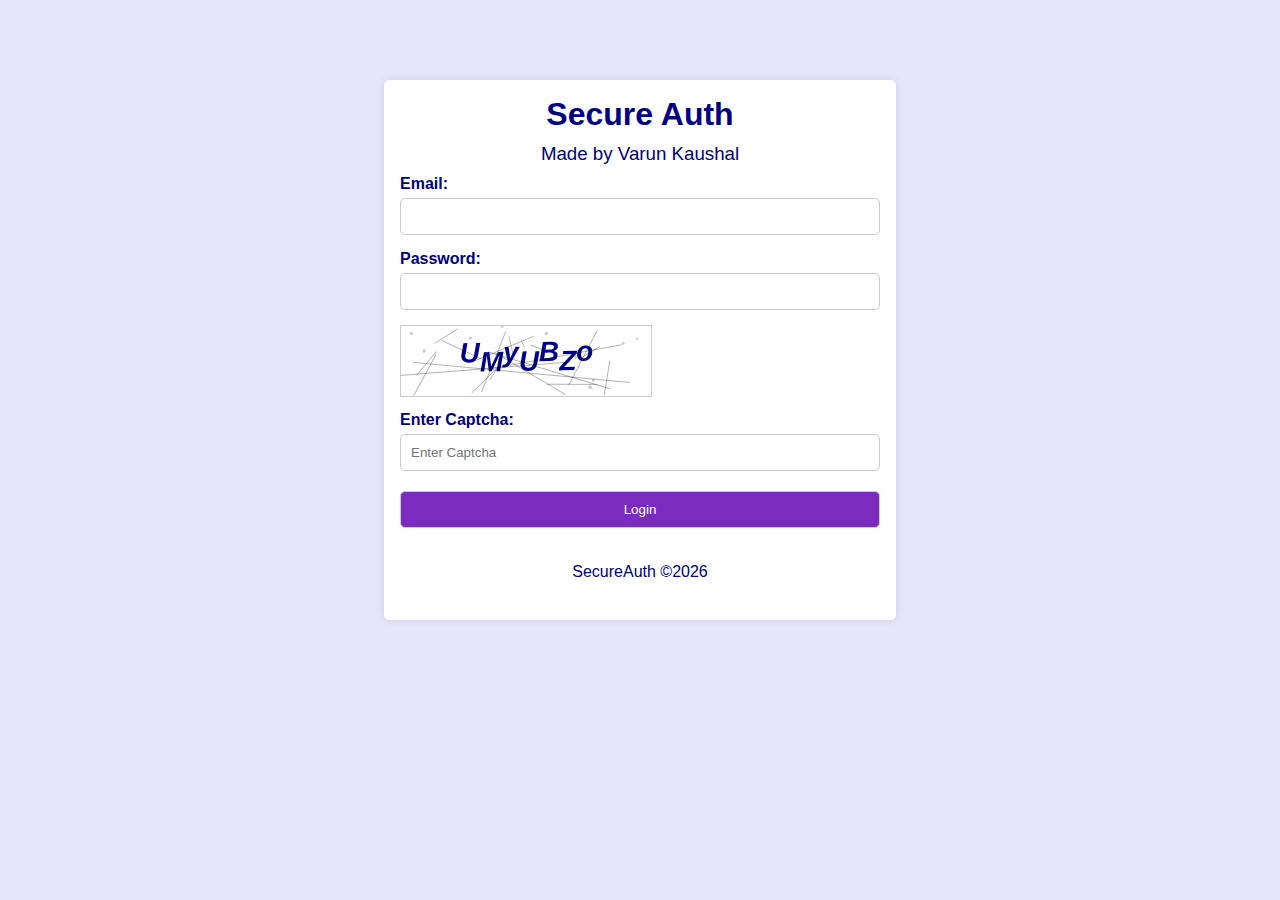
<file: index.html>
<!DOCTYPE html>
<html lang="en">

<head>
    <meta charset="UTF-8">
    <meta name="viewport" content="width=device-width, initial-scale=1.0">
    <link rel="stylesheet" href="css/styles.css" />
    <script src="js/script.js"></script>
    <title>Welcome to SecureAuth!</title>
</head>

<body>
    <div class="container">
        <header>
            <h1>Secure Auth</h1>
            <h3> Made by Varun Kaushal</h3>
        </header>
        <form id="loginForm">
            <div class="form-group">
                <label for="email">Email:</label>
                <input type="email" id="email" name="email" required>
            </div>
            <div class="form-group">
                <label for="password">Password:</label>
                <input type="password" id="password" name="password" required>
            </div>
            <div class="form-group">
                <div id="catchaContainer">
                    <canvas id="captchaCanvas" width="250" height="70"></canvas>
                    <br>
                    <label for="captchaInput">Enter Captcha:</label>
                    <input type="text" id="captchaInput" placeholder="Enter Captcha" required>
                </div>
            </div>
            <div class="form-group">
                <button type="submit">Login</button>
            </div>
        </form>
        <footer>
            <p id="copyright">&copy;</p>
        </footer>
    </div>

</body>
</html>
</file>
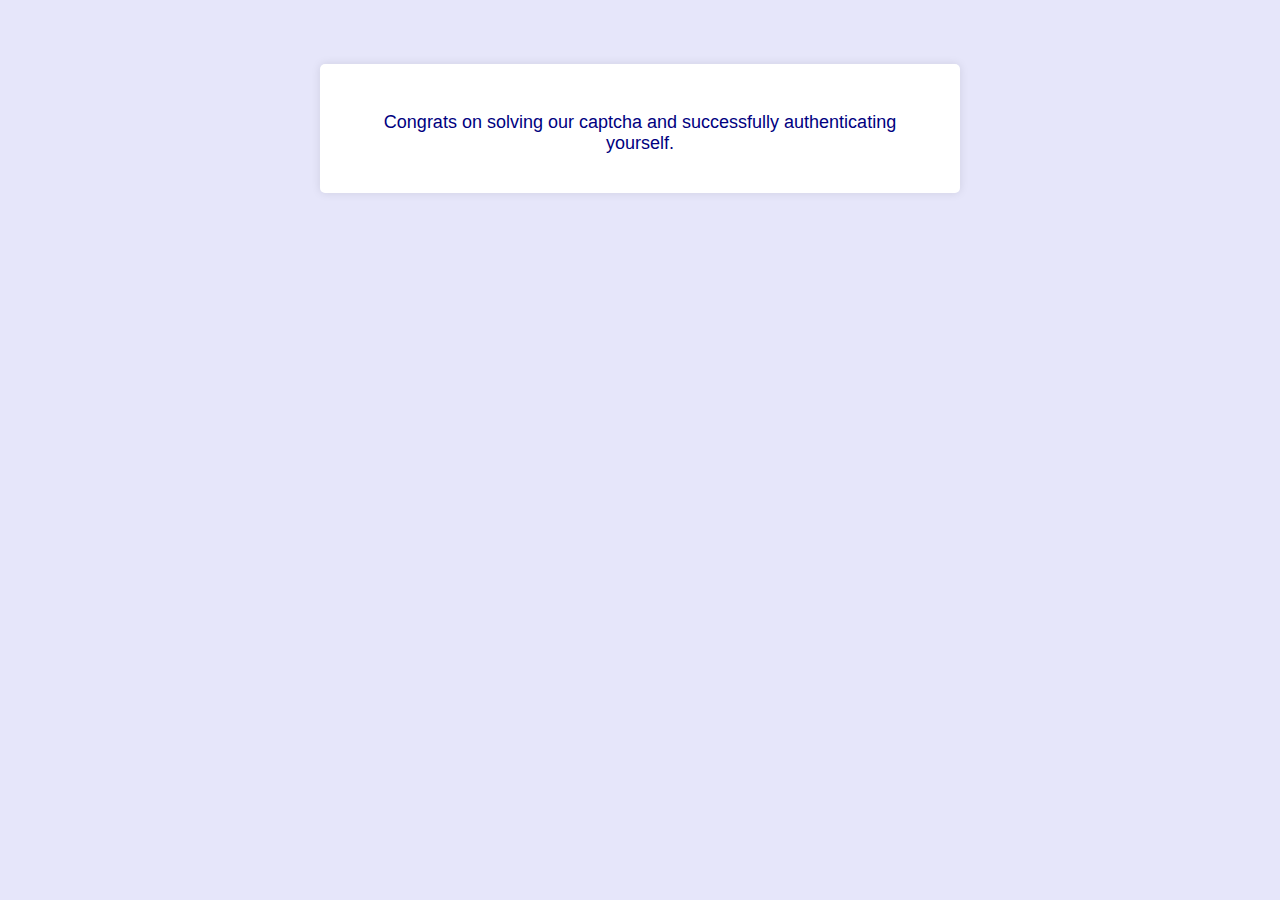
<file: home.html>
<!DOCTYPE html>
<html lang="en">

<head>
    <meta charset="UTF-8">
    <link rel = "stylesheet" href = "css/styles.css">
    <meta name="viewport" content="width=device-width, initial-scale=1.0">
    <title>Welcome</title>
</head>

<body>
    <div class="home-container">
        <header>
            <h2 id="userEmail"></h2> 
        </header>
        <main>
            <p>Congrats on solving our captcha and successfully authenticating yourself.</p>
        </main>
    </div>

    <script>
        // Retrieve user email from sessionStorage
        const userEmail = sessionStorage.getItem('userEmail');

        // Display user email on the page
        const userEmailElement = document.getElementById('userEmail');
        if (userEmail) {
            userEmailElement.textContent = `Welcome ${userEmail}`;
        }
    </script>
    
</body>

</html>
</file>
<file: css/styles.css>
* {
    margin: 0;
    padding: 0;
    box-sizing: border-box;
}

body {
    background-color: lavender;
    color: navy;
    font-family: Verdana, Geneva, Tahoma, sans-serif;
}

canvas {
    border: 1px solid #ccc;
    margin-bottom: 10px;
}

#captchaContainer {
    padding: 20px;
}

.container {
    max-width: 40vw;
    height: 60vh;
    margin: 5em auto;
    padding: 1em;
    background-color: #fff;
    border-radius: 5px;
    box-shadow: 0px 0px 10px rgba(0, 0, 0, 0.1);
}

.home-container {
    text-align: center;
    width: 50%;
    margin: 5% auto;
    padding: 3%;
    background-color: #fff;
    border-radius: 5px;
    box-shadow: 0px 0px 10px rgba(0, 0, 0, 0.1);
}

.home-container p {
    font-size: large;
}

header h1, h2, h3 {
    text-align: center;
    margin-bottom: 10px;
}

header h3 {
    font-weight: normal;
}

form {
    display: flex;
    flex-direction: column;
}

.form-group {
    margin-bottom: 15px;
}

label {
    font-weight: bold;
}

input[type="email"],
input[type="password"],
input[type="text"],
button {
    width: 100%;
    padding: 10px;
    margin-top: 5px;
    border-radius: 5px;
    border: 1px solid #ccc;
}

button {
    background-color: #7B2CBF;
    color: #fff;
    cursor: pointer;
    font-family: inherit;
    font-weight: inherit;
}

.captchaButton {
    width: 15%;
}
button:hover {
    background-color: #5A189A;
}

footer {
    margin-top: 20px;
    text-align: center;
}
</file>
